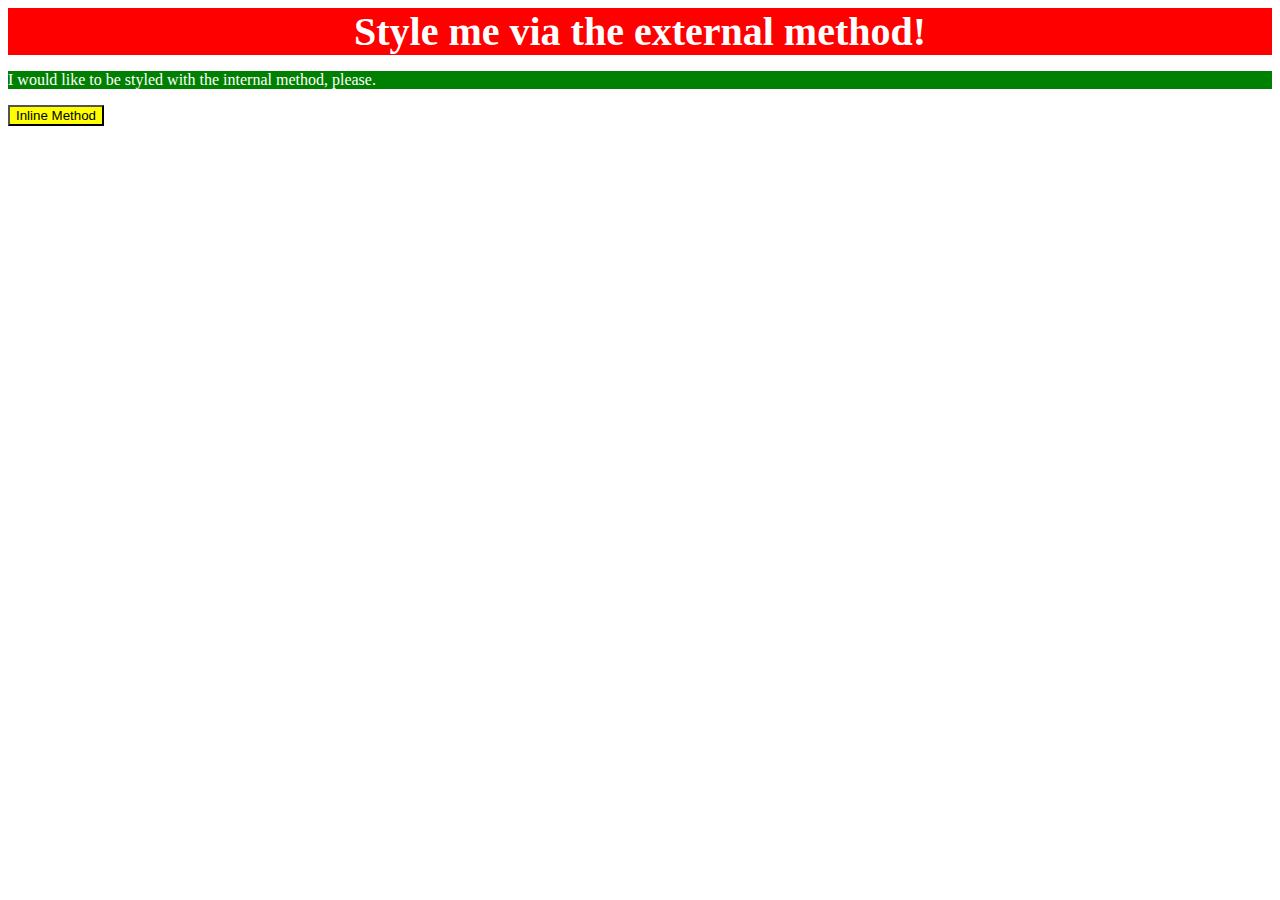
<file: foundations/01-css-methods/index.html>
<!DOCTYPE html>
<html lang="en">
  <head>
    <meta charset="UTF-8">
    <meta http-equiv="X-UA-Compatible" content="IE=edge">
    <meta name="viewport" content="width=device-width, initial-scale=1.0">
    <title>Methods for Adding CSS</title>
    <link rel="stylesheet" href="index.css">
    <style>
      p {
        color: white;
        background-color: green;
      }
    </style>
  </head>
  <body>
    <div>Style me via the external method!</div>
    <p>I would like to be styled with the internal method, please.</p>
    <button style="background-color: yellow;">Inline Method</button>
  </body>
</html>
</file>
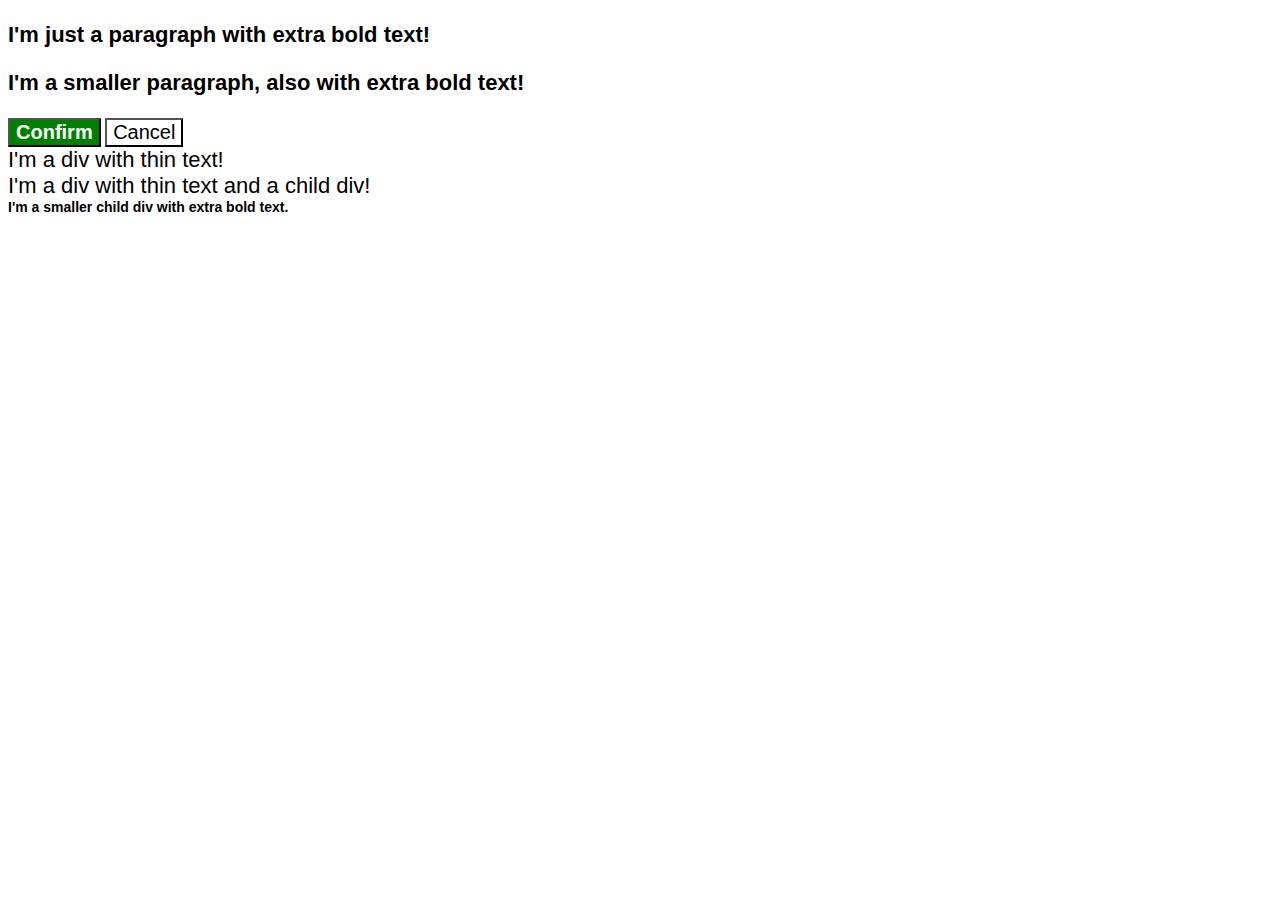
<file: foundations/06-cascade-fix/index.html>
<!DOCTYPE html>
<html lang="en">
  <head>
    <meta charset="UTF-8" />
    <meta http-equiv="X-UA-Compatible" content="IE=edge" />
    <meta name="viewport" content="width=device-width, initial-scale=1.0" />
    <title>Fix the Cascade</title>
    <link rel="stylesheet" href="style.css" />
  </head>
  <body>
    <p class="para">I'm just a paragraph with extra bold text!</p>
    <p class="para small-para">
      I'm a smaller paragraph, also with extra bold text!
    </p>

    <button id="confirm-button" class="button confirm">Confirm</button>
    <button id="cancel-button" class="button cancel">Cancel</button>

    <div class="text">I'm a div with thin text!</div>
    <div class="text">
      I'm a div with thin text and a child div!
      <div class="text-child">
        I'm a smaller child div with extra bold text.
      </div>
    </div>
  </body>
</html>
</file>
<file: foundations/01-css-methods/index.css>
div {
    font-weight: bold;
    color: white;
    background-color: red;
    font-size: 40px;
    text-align: center;
}
</file>
<file: foundations/06-cascade-fix/style.css>
body {
  font-family: Arial, Helvetica, sans-serif;
}

.para,
.small-para {
  color: hsl(0, 0%, 0%);
  font-weight: 800;
}

.small-para {
  font-size: 14px;
  font-weight: 800;
}

.para {
  font-size: 22px;
}

#confirm-button {
  background: green;
  color: white;
  font-weight: bold;
}

.button {
  background-color: rgb(255, 255, 255);
  color: rgb(0, 0, 0);
  font-size: 20px;
}

.text-child {
  color: rgb(0, 0, 0);
  font-weight: 800;
  font-size: 14px;
  font-weight: bold;
}

div.text {
  color: rgb(0, 0, 0);
  font-size: 22px;
  font-weight: 100;
}
</file>
